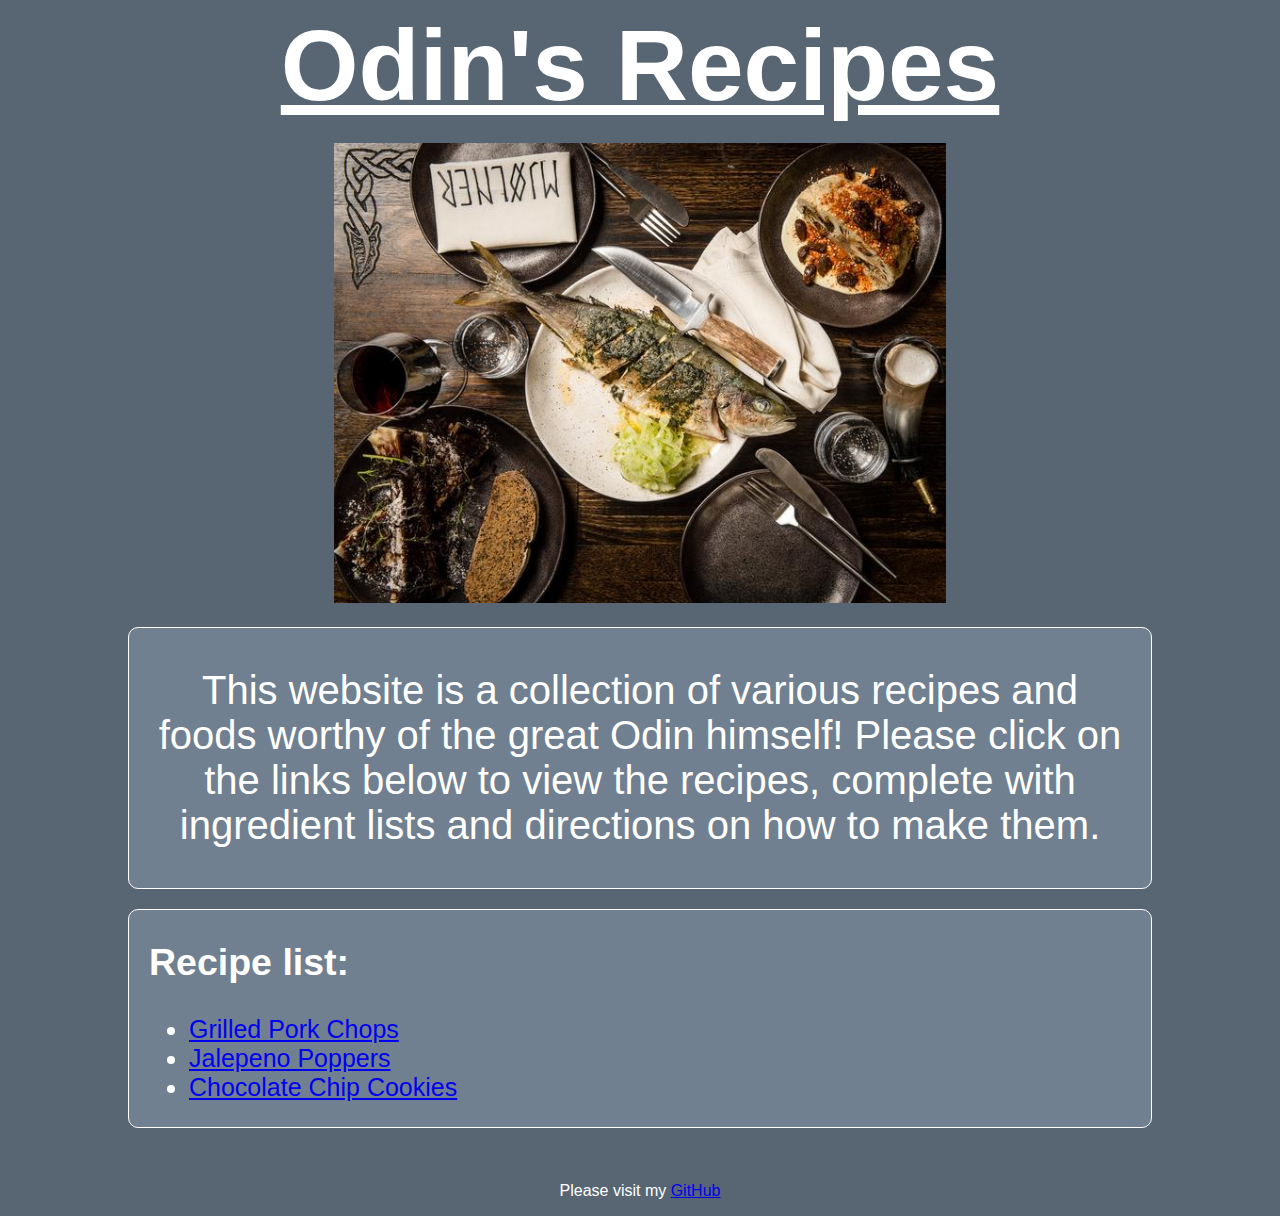
<file: index.html>
<!DOCTYPE html>
<html lang="en">
<head>
    <meta charset="UTF-8">
    <meta http-equiv="X-UA-Compatible" content="IE=edge">
    <meta name="viewport" content="width=device-width, initial-scale=1.0">
    <link rel="stylesheet" href="styles.css">
    <title>Odin's Recipes</title>
</head>
<body>
    <div id="main-title-text">Odin's Recipes</div>
    <img id="norse-feast-main" src="./images/norse-feast-main.jpeg" alt="Norse Feast">
    <div class="description">
        <p>
            This website is a collection of various recipes and foods worthy of the great Odin himself! Please click on the links below to view the recipes, complete with ingredient lists and directions on how to make them.
        </p>
    </div>
    <div id="recipe-list">
        <h2>Recipe list:</h2>
        <ul>
            <li><a href="./recipes/pork-chops.html">Grilled Pork Chops</a></li>
            <li><a href="./recipes/jalepeno-poppers.html">Jalepeno Poppers</a></li>
            <li><a href="./recipes/cookies.html">Chocolate Chip Cookies</a></li>
        </ul>
    </div>
    <br>
    <p>Please visit my <a href="https://github.com/kavain85/odin-recipes">GitHub</a></p>
</body>
</html>
</file>
<file: styles.css>
* {
    box-sizing: border-box;
}

body{
    background-color: rgb(88, 102, 116);
    color: white;
    text-align: center;
    font-family: Arial, Helvetica, sans-serif;
}

#main-title-text{
    font-size: 100px;
    font-weight: bold;
    text-decoration: underline;

}

.description{
    background-color: slategray;
    margin: auto;
    font-size: 40px;
    width: 80vw;
    max-width: 1500px;
    padding: 0 20px;
    margin: auto;
    border: 1px solid white;
    border-radius: 10px;

}

#recipe-list{
    background-color: slategray;
    text-align: left;
    padding: 0 20px;
    margin: 20px auto;
    max-width: 80vw;
    font-size: 25px;
    border: 1px solid white;
    border-radius: 10px;
    
}


#norse-feast-main{
    padding: 20px;
    height: 500px;
    width: auto;
}

.recipe-ingredients, .recipe-directions {
    text-align: left;
    padding: 0 20px;
    margin: auto;
    max-width: 50vw;
    font-size: 25px;
    border: 1px solid white;
    border-radius: 10px;

}

.recipe-directions h2, .recipe-ingredients h2 {
    font-size: 40px;
    text-decoration: underline;
}
</file>
